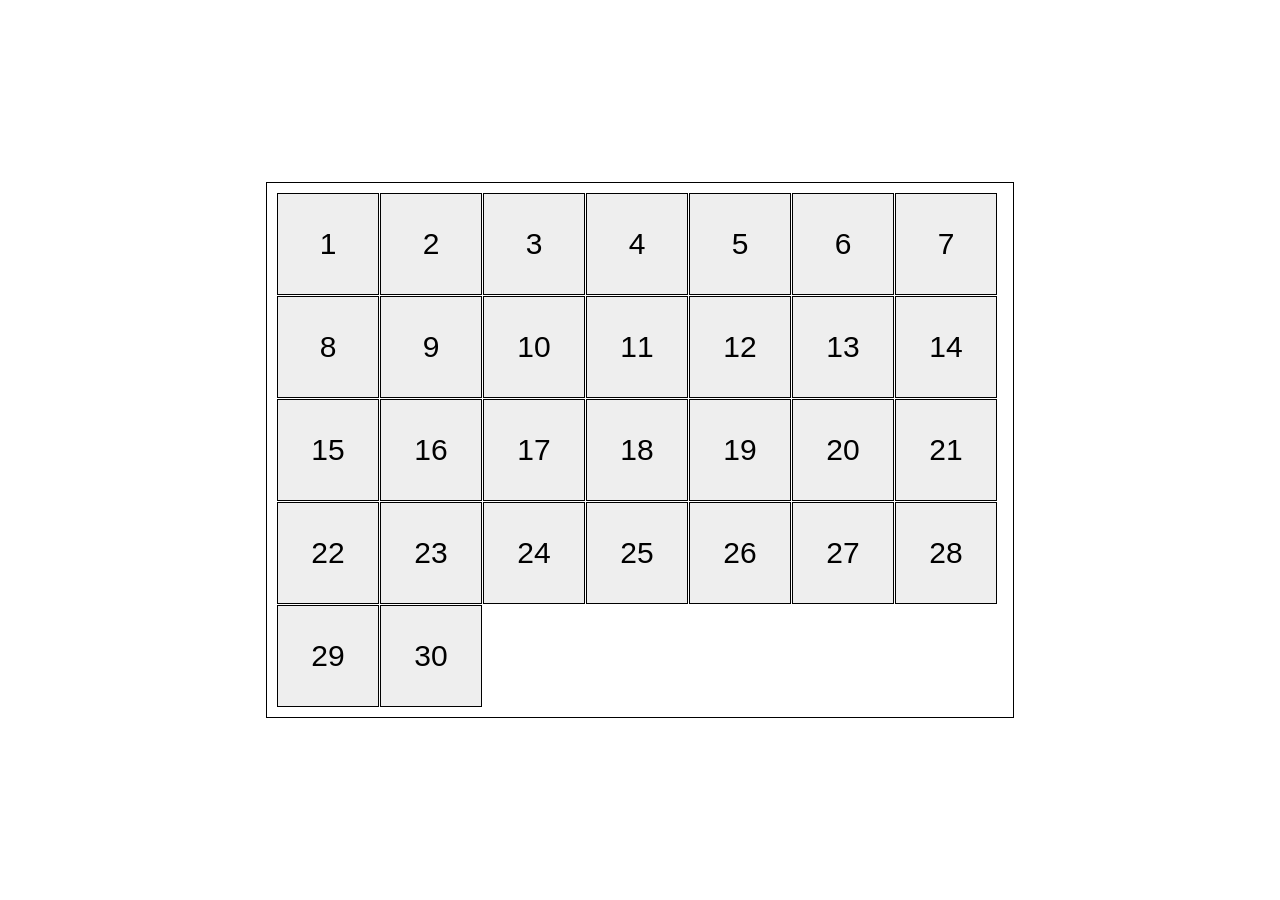
<file: index.html>
<!DOCTYPE html><html lang="en"><head>
    <meta charset="UTF-8">
    <meta name="viewport" content="width=device-width, initial-scale=1.0">
    <title>Calendar</title>
    <link rel="stylesheet" href="/layout_calendar.971c2ea4.css">
  </head>

  <body>
    <div class="calendar calendar--start-day-sun calendar--month-length-31">
      <div class="calendar__day"></div>
      <div class="calendar__day"></div>
      <div class="calendar__day"></div>
      <div class="calendar__day"></div>
      <div class="calendar__day"></div>
      <div class="calendar__day"></div>
      <div class="calendar__day"></div>
      <div class="calendar__day"></div>
      <div class="calendar__day"></div>
      <div class="calendar__day"></div>
      <div class="calendar__day"></div>
      <div class="calendar__day"></div>
      <div class="calendar__day"></div>
      <div class="calendar__day"></div>
      <div class="calendar__day"></div>
      <div class="calendar__day"></div>
      <div class="calendar__day"></div>
      <div class="calendar__day"></div>
      <div class="calendar__day"></div>
      <div class="calendar__day"></div>
      <div class="calendar__day"></div>
      <div class="calendar__day"></div>
      <div class="calendar__day"></div>
      <div class="calendar__day"></div>
      <div class="calendar__day"></div>
      <div class="calendar__day"></div>
      <div class="calendar__day"></div>
      <div class="calendar__day"></div>
      <div class="calendar__day"></div>
      <div class="calendar__day"></div>
    </div>

  

<script src="/layout_calendar.59712999.js"></script></body></html>
</file>
<file: layout_calendar.971c2ea4.css>
body {
  background: #fff;
  justify-content: center;
  align-items: center;
  min-height: 100vh;
  margin: 0;
  display: flex;
}

.calendar {
  background: #fff;
  border: 1px solid #000;
  flex-wrap: wrap;
  gap: 1px;
  width: 726px;
  padding: 10px;
  display: flex;
}

.calendar__day {
  background: #eee;
  border: 1px solid #000;
  justify-content: center;
  align-items: center;
  width: 100px;
  height: 100px;
  font-family: Arial, sans-serif;
  font-size: 30px;
  transition: background .5s, transform .5s;
  display: flex;
  position: relative;
}

.calendar__day:hover {
  cursor: pointer;
  background: #ffbfcb;
  transform: translateY(-20px);
}

.calendar__day:first-child:before {
  content: "1";
}

.calendar__day:nth-child(2):before {
  content: "2";
}

.calendar__day:nth-child(3):before {
  content: "3";
}

.calendar__day:nth-child(4):before {
  content: "4";
}

.calendar__day:nth-child(5):before {
  content: "5";
}

.calendar__day:nth-child(6):before {
  content: "6";
}

.calendar__day:nth-child(7):before {
  content: "7";
}

.calendar__day:nth-child(8):before {
  content: "8";
}

.calendar__day:nth-child(9):before {
  content: "9";
}

.calendar__day:nth-child(10):before {
  content: "10";
}

.calendar__day:nth-child(11):before {
  content: "11";
}

.calendar__day:nth-child(12):before {
  content: "12";
}

.calendar__day:nth-child(13):before {
  content: "13";
}

.calendar__day:nth-child(14):before {
  content: "14";
}

.calendar__day:nth-child(15):before {
  content: "15";
}

.calendar__day:nth-child(16):before {
  content: "16";
}

.calendar__day:nth-child(17):before {
  content: "17";
}

.calendar__day:nth-child(18):before {
  content: "18";
}

.calendar__day:nth-child(19):before {
  content: "19";
}

.calendar__day:nth-child(20):before {
  content: "20";
}

.calendar__day:nth-child(21):before {
  content: "21";
}

.calendar__day:nth-child(22):before {
  content: "22";
}

.calendar__day:nth-child(23):before {
  content: "23";
}

.calendar__day:nth-child(24):before {
  content: "24";
}

.calendar__day:nth-child(25):before {
  content: "25";
}

.calendar__day:nth-child(26):before {
  content: "26";
}

.calendar__day:nth-child(27):before {
  content: "27";
}

.calendar__day:nth-child(28):before {
  content: "28";
}

.calendar__day:nth-child(29):before {
  content: "29";
}

.calendar__day:nth-child(30):before {
  content: "30";
}

.calendar__day:nth-child(31):before {
  content: "31";
}

.calendar--start-day-sun .calendar__day:first-child {
  margin-left: 0;
}

.calendar--start-day-mon .calendar__day:first-child {
  margin-left: 101px;
}

.calendar--start-day-tue .calendar__day:first-child {
  margin-left: 202px;
}

.calendar--start-day-wed .calendar__day:first-child {
  margin-left: 303px;
}

.calendar--start-day-thu .calendar__day:first-child {
  margin-left: 404px;
}

.calendar--start-day-fri .calendar__day:first-child {
  margin-left: 505px;
}

.calendar--start-day-sat .calendar__day:first-child {
  margin-left: 606px;
}

.calendar--month-length-28 .calendar__day:nth-child(n+29), .calendar--month-length-29 .calendar__day:nth-child(n+30), .calendar--month-length-30 .calendar__day:nth-child(n+31) {
  display: none;
}
/*# sourceMappingURL=layout_calendar.971c2ea4.css.map */
</file>
